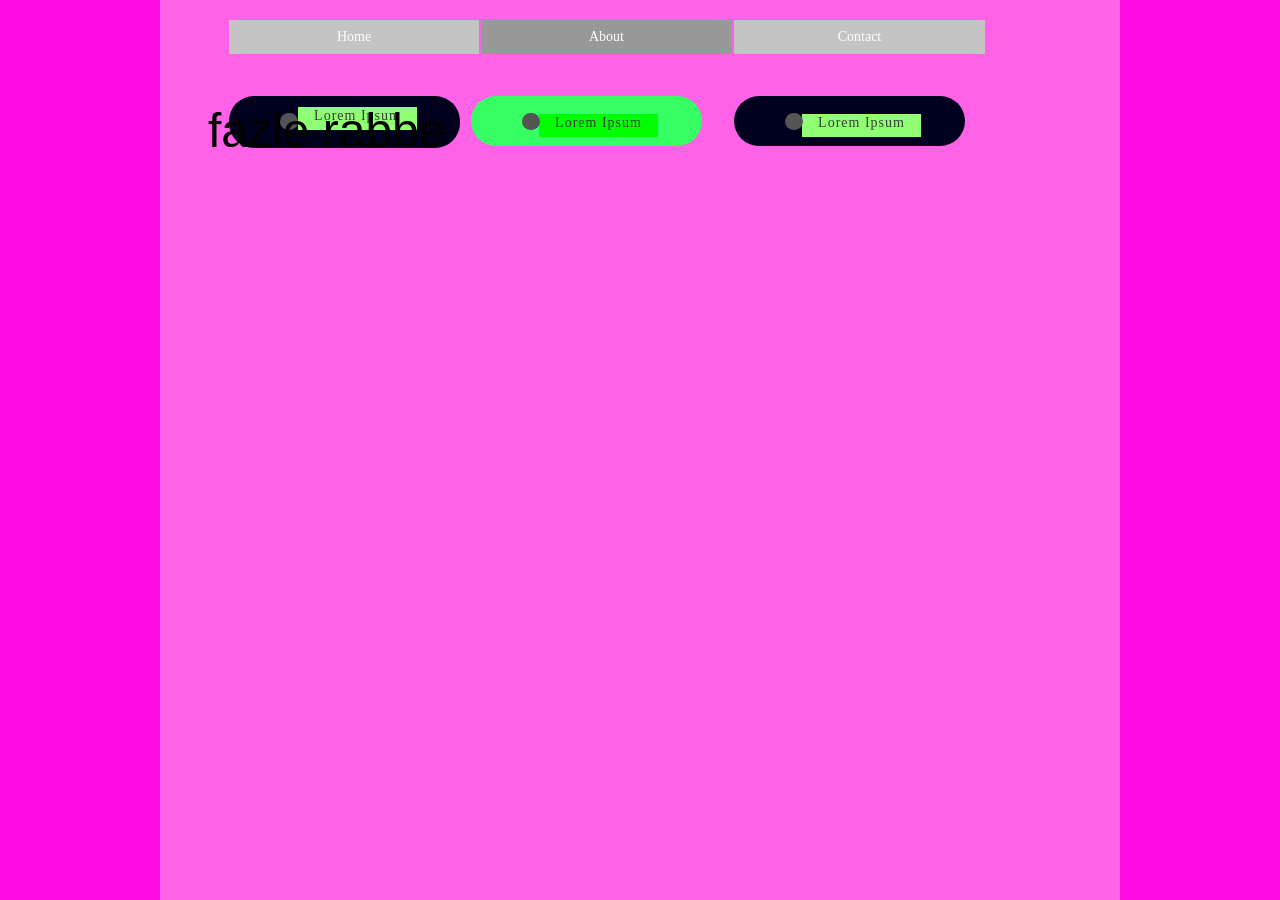
<file: about.html>
<!DOCTYPE html>
<html class="nojs html css_verticalspacer" lang="en-US">
 <head>

  <meta http-equiv="Content-type" content="text/html;charset=UTF-8"/>
  <meta name="generator" content="2017.0.0.363"/>
  
  <script type="text/javascript">
   // Update the 'nojs'/'js' class on the html node
document.documentElement.className = document.documentElement.className.replace(/\bnojs\b/g, 'js');

// Check that all required assets are uploaded and up-to-date
if(typeof Muse == "undefined") window.Muse = {}; window.Muse.assets = {"required":["museutils.js", "museconfig.js", "jquery.musemenu.js", "jquery.watch.js", "require.js", "about.css"], "outOfDate":[]};
</script>
  
  <title>About</title>
  <!-- CSS -->
  <link rel="stylesheet" type="text/css" href="css/site_global.css?crc=443350757"/>
  <link rel="stylesheet" type="text/css" href="css/master_a-master.css?crc=123661120"/>
  <link rel="stylesheet" type="text/css" href="css/about.css?crc=406108504" id="pagesheet"/>
  <!-- Other scripts -->
  <script type="text/javascript">
   var __adobewebfontsappname__ = "muse";
</script>
  <!-- JS includes -->
  <script type="text/javascript">
   document.write('\x3Cscript src="' + (document.location.protocol == 'https:' ? 'https:' : 'http:') + '//webfonts.creativecloud.com/cookie:n4:default.js" type="text/javascript">\x3C/script>');
</script>
  <!--[if lt IE 9]>
  <script src="scripts/html5shiv.js?crc=4241844378" type="text/javascript"></script>
  <![endif]-->
   </head>
 <body>

  <div class="clearfix" id="page"><!-- column -->
   <nav class="MenuBar clearfix colelem" id="menuu142"><!-- horizontal box -->
    <div class="MenuItemContainer clearfix grpelem" id="u143"><!-- vertical box -->
     <a class="nonblock nontext MenuItem MenuItemWithSubMenu clearfix colelem" id="u146" href="index.html"><!-- horizontal box --><div class="MenuItemLabel NoWrap clearfix grpelem" id="u149-4"><!-- content --><p>Home</p></div></a>
    </div>
    <div class="MenuItemContainer clearfix grpelem" id="u150"><!-- vertical box -->
     <a class="nonblock nontext MenuItem MenuItemWithSubMenu MuseMenuActive clearfix colelem" id="u153" href="about.html"><!-- horizontal box --><div class="MenuItemLabel NoWrap clearfix grpelem" id="u156-4"><!-- content --><p>About</p></div></a>
    </div>
    <div class="MenuItemContainer clearfix grpelem" id="u188"><!-- vertical box -->
     <a class="nonblock nontext MenuItem MenuItemWithSubMenu clearfix colelem" id="u191" href="contact.html"><!-- horizontal box --><div class="MenuItemLabel NoWrap clearfix grpelem" id="u194-4"><!-- content --><p>Contact</p></div></a>
    </div>
   </nav>
   <div class="clearfix colelem" id="pbuttonu484"><!-- group -->
    <div class="Button transition clearfix grpelem" id="buttonu484"><!-- container box -->
     <a class="nonblock nontext grpelem" id="u485" href="index.html"><!-- simple frame --></a>
     <a class="nonblock nontext clearfix grpelem" id="u486-4" href="index.html"><!-- content --><p>Lorem Ipsum</p></a>
    </div>
    <a class="nonblock nontext Button ButtonSelected transition clearfix grpelem" id="buttonu487" href="about.html"><!-- container box --><div class="clearfix grpelem" id="u488-4"><!-- content --><p>Lorem Ipsum</p></div><div class="grpelem" id="u489"><!-- simple frame --></div></a>
    <a class="nonblock nontext Button transition clearfix grpelem" id="buttonu490" href="contact.html"><!-- container box --><div class="clearfix grpelem" id="u492-4"><!-- content --><p>Lorem Ipsum</p></div><div class="grpelem" id="u491"><!-- simple frame --></div></a>
    <div class="clearfix grpelem" id="u449-4"><!-- content -->
     <p>fazle rabbe</p>
    </div>
   </div>
   <div class="colelem" id="u483"><!-- simple frame --></div>
   <div class="verticalspacer" data-offset-top="160" data-content-above-spacer="296" data-content-below-spacer="204"></div>
  </div>
  <!-- Other scripts -->
  <script type="text/javascript">
   window.Muse.assets.check=function(d){if(!window.Muse.assets.checked){window.Muse.assets.checked=!0;var b={},c=function(a,b){if(window.getComputedStyle){var c=window.getComputedStyle(a,null);return c&&c.getPropertyValue(b)||c&&c[b]||""}if(document.documentElement.currentStyle)return(c=a.currentStyle)&&c[b]||a.style&&a.style[b]||"";return""},a=function(a){if(a.match(/^rgb/))return a=a.replace(/\s+/g,"").match(/([\d\,]+)/gi)[0].split(","),(parseInt(a[0])<<16)+(parseInt(a[1])<<8)+parseInt(a[2]);if(a.match(/^\#/))return parseInt(a.substr(1),
16);return 0},g=function(g){for(var f=document.getElementsByTagName("link"),h=0;h<f.length;h++)if("text/css"==f[h].type){var i=(f[h].href||"").match(/\/?css\/([\w\-]+\.css)\?crc=(\d+)/);if(!i||!i[1]||!i[2])break;b[i[1]]=i[2]}f=document.createElement("div");f.className="version";f.style.cssText="display:none; width:1px; height:1px;";document.getElementsByTagName("body")[0].appendChild(f);for(h=0;h<Muse.assets.required.length;){var i=Muse.assets.required[h],l=i.match(/([\w\-\.]+)\.(\w+)$/),k=l&&l[1]?
l[1]:null,l=l&&l[2]?l[2]:null;switch(l.toLowerCase()){case "css":k=k.replace(/\W/gi,"_").replace(/^([^a-z])/gi,"_$1");f.className+=" "+k;k=a(c(f,"color"));l=a(c(f,"backgroundColor"));k!=0||l!=0?(Muse.assets.required.splice(h,1),"undefined"!=typeof b[i]&&(k!=b[i]>>>24||l!=(b[i]&16777215))&&Muse.assets.outOfDate.push(i)):h++;f.className="version";break;case "js":h++;break;default:throw Error("Unsupported file type: "+l);}}d?d().jquery!="1.8.3"&&Muse.assets.outOfDate.push("jquery-1.8.3.min.js"):Muse.assets.required.push("jquery-1.8.3.min.js");
f.parentNode.removeChild(f);if(Muse.assets.outOfDate.length||Muse.assets.required.length)f="Some files on the server may be missing or incorrect. Clear browser cache and try again. If the problem persists please contact website author.",g&&Muse.assets.outOfDate.length&&(f+="\nOut of date: "+Muse.assets.outOfDate.join(",")),g&&Muse.assets.required.length&&(f+="\nMissing: "+Muse.assets.required.join(",")),alert(f)};location&&location.search&&location.search.match&&location.search.match(/muse_debug/gi)?setTimeout(function(){g(!0)},5E3):g()}};
var muse_init=function(){require.config({baseUrl:""});require(["jquery","museutils","whatinput","jquery.musemenu","jquery.watch"],function(d){var $ = d;$(document).ready(function(){try{
window.Muse.assets.check($);/* body */
Muse.Utils.transformMarkupToFixBrowserProblemsPreInit();/* body */
Muse.Utils.prepHyperlinks(true);/* body */
Muse.Utils.fullPage('#page');/* 100% height page */
Muse.Utils.initWidget('.MenuBar', ['#bp_infinity'], function(elem) { return $(elem).museMenu(); });/* unifiedNavBar */
Muse.Utils.showWidgetsWhenReady();/* body */
Muse.Utils.transformMarkupToFixBrowserProblems();/* body */
}catch(b){if(b&&"function"==typeof b.notify?b.notify():Muse.Assert.fail("Error calling selector function: "+b),false)throw b;}})})};

</script>
  <!-- RequireJS script -->
  <script src="scripts/require.js?crc=244322403" type="text/javascript" async data-main="scripts/museconfig.js?crc=36584860" onload="if (requirejs) requirejs.onError = function(requireType, requireModule) { if (requireType && requireType.toString && requireType.toString().indexOf && 0 <= requireType.toString().indexOf('#scripterror')) window.Muse.assets.check(); }" onerror="window.Muse.assets.check();"></script>
   </body>
</html>
</file>
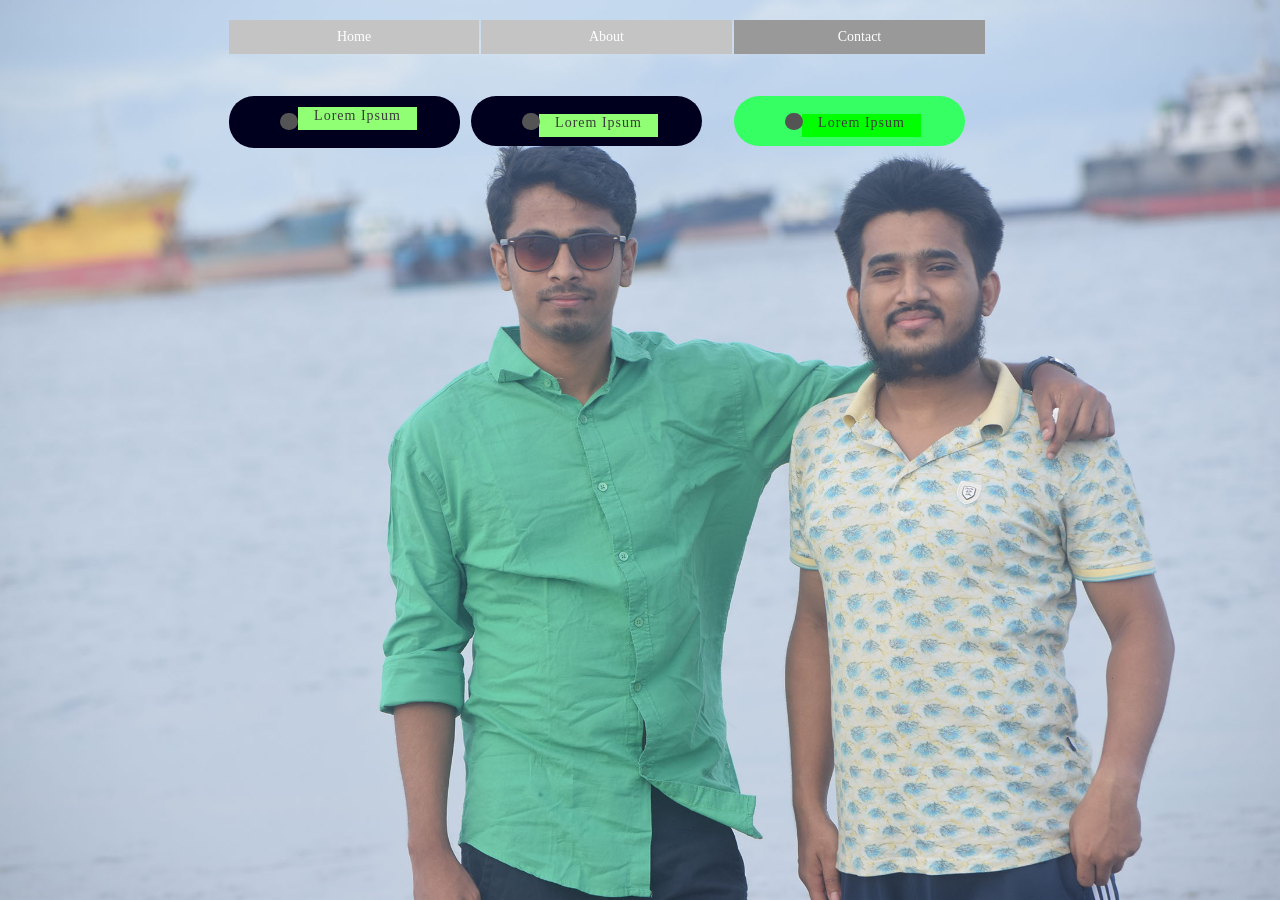
<file: contact.html>
<!DOCTYPE html>
<html class="nojs html css_verticalspacer" lang="en-US">
 <head>

  <meta http-equiv="Content-type" content="text/html;charset=UTF-8"/>
  <meta name="generator" content="2017.0.0.363"/>
  
  <script type="text/javascript">
   // Update the 'nojs'/'js' class on the html node
document.documentElement.className = document.documentElement.className.replace(/\bnojs\b/g, 'js');

// Check that all required assets are uploaded and up-to-date
if(typeof Muse == "undefined") window.Muse = {}; window.Muse.assets = {"required":["museutils.js", "museconfig.js", "jquery.musemenu.js", "jquery.musepolyfill.bgsize.js", "jquery.watch.js", "require.js", "contact.css"], "outOfDate":[]};
</script>
  
  <title>Contact</title>
  <!-- CSS -->
  <link rel="stylesheet" type="text/css" href="css/site_global.css?crc=443350757"/>
  <link rel="stylesheet" type="text/css" href="css/master_a-master.css?crc=123661120"/>
  <link rel="stylesheet" type="text/css" href="css/contact.css?crc=4162747622" id="pagesheet"/>
  <!-- JS includes -->
  <!--[if lt IE 9]>
  <script src="scripts/html5shiv.js?crc=4241844378" type="text/javascript"></script>
  <![endif]-->
   </head>
 <body class="museBGSize">

  <div class="clearfix" id="page"><!-- column -->
   <nav class="MenuBar clearfix colelem" id="menuu142"><!-- horizontal box -->
    <div class="MenuItemContainer clearfix grpelem" id="u143"><!-- vertical box -->
     <a class="nonblock nontext MenuItem MenuItemWithSubMenu clearfix colelem" id="u146" href="index.html"><!-- horizontal box --><div class="MenuItemLabel NoWrap clearfix grpelem" id="u149-4"><!-- content --><p>Home</p></div></a>
    </div>
    <div class="MenuItemContainer clearfix grpelem" id="u150"><!-- vertical box -->
     <a class="nonblock nontext MenuItem MenuItemWithSubMenu clearfix colelem" id="u153" href="about.html"><!-- horizontal box --><div class="MenuItemLabel NoWrap clearfix grpelem" id="u156-4"><!-- content --><p>About</p></div></a>
    </div>
    <div class="MenuItemContainer clearfix grpelem" id="u188"><!-- vertical box -->
     <a class="nonblock nontext MenuItem MenuItemWithSubMenu MuseMenuActive clearfix colelem" id="u191" href="contact.html"><!-- horizontal box --><div class="MenuItemLabel NoWrap clearfix grpelem" id="u194-4"><!-- content --><p>Contact</p></div></a>
    </div>
   </nav>
   <div class="clearfix colelem" id="pbuttonu484"><!-- group -->
    <div class="Button transition clearfix grpelem" id="buttonu484"><!-- container box -->
     <a class="nonblock nontext grpelem" id="u485" href="index.html"><!-- simple frame --></a>
     <a class="nonblock nontext clearfix grpelem" id="u486-4" href="index.html"><!-- content --><p>Lorem Ipsum</p></a>
    </div>
    <a class="nonblock nontext Button transition clearfix grpelem" id="buttonu487" href="about.html"><!-- container box --><div class="clearfix grpelem" id="u488-4"><!-- content --><p>Lorem Ipsum</p></div><div class="grpelem" id="u489"><!-- simple frame --></div></a>
    <a class="nonblock nontext Button ButtonSelected transition clearfix grpelem" id="buttonu490" href="contact.html"><!-- container box --><div class="clearfix grpelem" id="u492-4"><!-- content --><p>Lorem Ipsum</p></div><div class="grpelem" id="u491"><!-- simple frame --></div></a>
   </div>
   <div class="colelem" id="u483"><!-- simple frame --></div>
   <div class="verticalspacer" data-offset-top="0" data-content-above-spacer="296" data-content-below-spacer="204"></div>
  </div>
  <!-- Other scripts -->
  <script type="text/javascript">
   window.Muse.assets.check=function(d){if(!window.Muse.assets.checked){window.Muse.assets.checked=!0;var b={},c=function(a,b){if(window.getComputedStyle){var c=window.getComputedStyle(a,null);return c&&c.getPropertyValue(b)||c&&c[b]||""}if(document.documentElement.currentStyle)return(c=a.currentStyle)&&c[b]||a.style&&a.style[b]||"";return""},a=function(a){if(a.match(/^rgb/))return a=a.replace(/\s+/g,"").match(/([\d\,]+)/gi)[0].split(","),(parseInt(a[0])<<16)+(parseInt(a[1])<<8)+parseInt(a[2]);if(a.match(/^\#/))return parseInt(a.substr(1),
16);return 0},g=function(g){for(var f=document.getElementsByTagName("link"),h=0;h<f.length;h++)if("text/css"==f[h].type){var i=(f[h].href||"").match(/\/?css\/([\w\-]+\.css)\?crc=(\d+)/);if(!i||!i[1]||!i[2])break;b[i[1]]=i[2]}f=document.createElement("div");f.className="version";f.style.cssText="display:none; width:1px; height:1px;";document.getElementsByTagName("body")[0].appendChild(f);for(h=0;h<Muse.assets.required.length;){var i=Muse.assets.required[h],l=i.match(/([\w\-\.]+)\.(\w+)$/),k=l&&l[1]?
l[1]:null,l=l&&l[2]?l[2]:null;switch(l.toLowerCase()){case "css":k=k.replace(/\W/gi,"_").replace(/^([^a-z])/gi,"_$1");f.className+=" "+k;k=a(c(f,"color"));l=a(c(f,"backgroundColor"));k!=0||l!=0?(Muse.assets.required.splice(h,1),"undefined"!=typeof b[i]&&(k!=b[i]>>>24||l!=(b[i]&16777215))&&Muse.assets.outOfDate.push(i)):h++;f.className="version";break;case "js":h++;break;default:throw Error("Unsupported file type: "+l);}}d?d().jquery!="1.8.3"&&Muse.assets.outOfDate.push("jquery-1.8.3.min.js"):Muse.assets.required.push("jquery-1.8.3.min.js");
f.parentNode.removeChild(f);if(Muse.assets.outOfDate.length||Muse.assets.required.length)f="Some files on the server may be missing or incorrect. Clear browser cache and try again. If the problem persists please contact website author.",g&&Muse.assets.outOfDate.length&&(f+="\nOut of date: "+Muse.assets.outOfDate.join(",")),g&&Muse.assets.required.length&&(f+="\nMissing: "+Muse.assets.required.join(",")),alert(f)};location&&location.search&&location.search.match&&location.search.match(/muse_debug/gi)?setTimeout(function(){g(!0)},5E3):g()}};
var muse_init=function(){require.config({baseUrl:""});require(["jquery","museutils","whatinput","jquery.musemenu","jquery.musepolyfill.bgsize","jquery.watch"],function(d){var $ = d;$(document).ready(function(){try{
window.Muse.assets.check($);/* body */
Muse.Utils.transformMarkupToFixBrowserProblemsPreInit();/* body */
Muse.Utils.prepHyperlinks(true);/* body */
Muse.Utils.fullPage('#page');/* 100% height page */
Muse.Utils.initWidget('.MenuBar', ['#bp_infinity'], function(elem) { return $(elem).museMenu(); });/* unifiedNavBar */
Muse.Utils.showWidgetsWhenReady();/* body */
Muse.Utils.transformMarkupToFixBrowserProblems();/* body */
}catch(b){if(b&&"function"==typeof b.notify?b.notify():Muse.Assert.fail("Error calling selector function: "+b),false)throw b;}})})};

</script>
  <!-- RequireJS script -->
  <script src="scripts/require.js?crc=244322403" type="text/javascript" async data-main="scripts/museconfig.js?crc=36584860" onload="if (requirejs) requirejs.onError = function(requireType, requireModule) { if (requireType && requireType.toString && requireType.toString().indexOf && 0 <= requireType.toString().indexOf('#scripterror')) window.Muse.assets.check(); }" onerror="window.Muse.assets.check();"></script>
   </body>
</html>
</file>
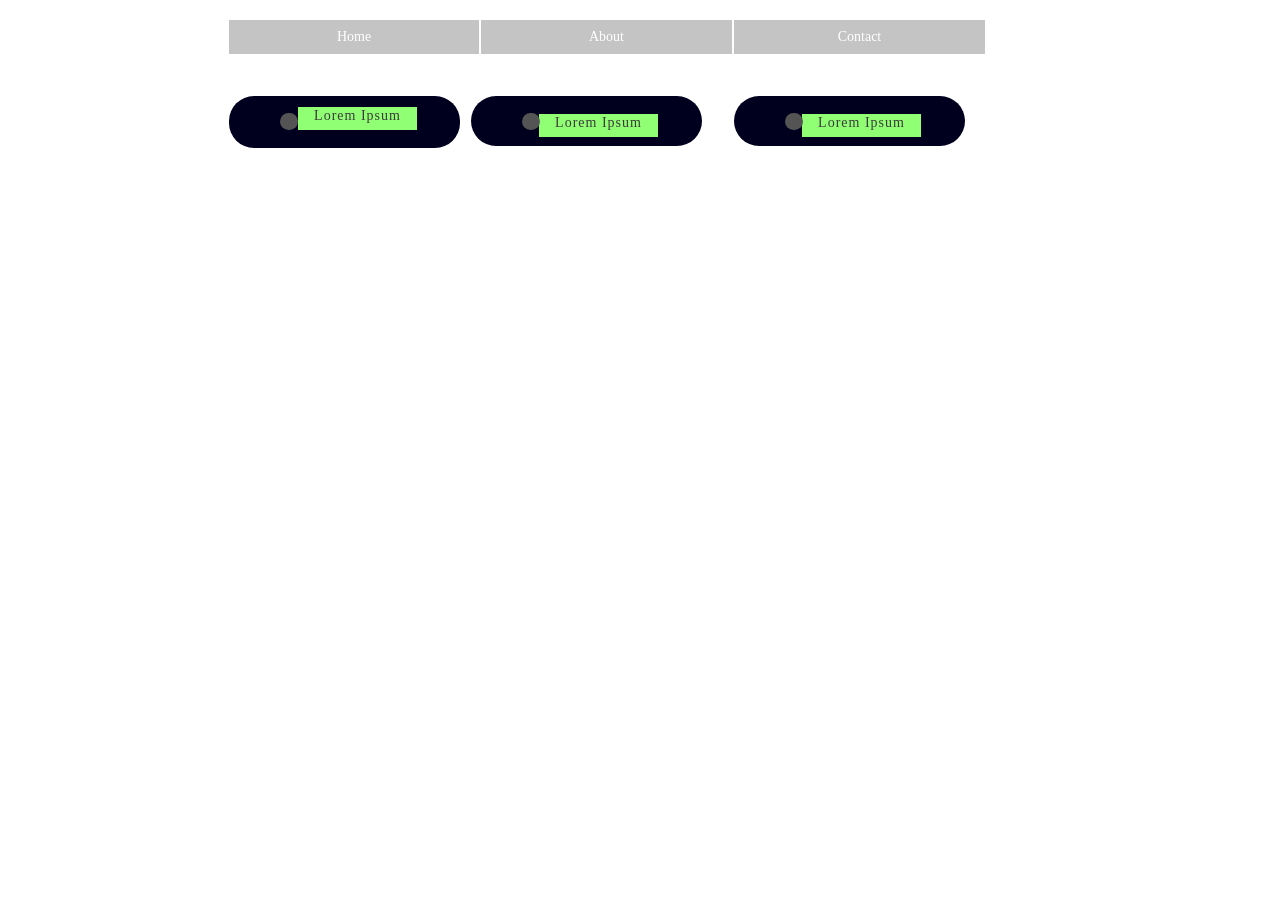
<file: personal.html>
<!DOCTYPE html>
<html class="nojs html css_verticalspacer" lang="en-US">
 <head>

  <meta http-equiv="Content-type" content="text/html;charset=UTF-8"/>
  <meta name="generator" content="2017.0.0.363"/>
  
  <script type="text/javascript">
   // Update the 'nojs'/'js' class on the html node
document.documentElement.className = document.documentElement.className.replace(/\bnojs\b/g, 'js');

// Check that all required assets are uploaded and up-to-date
if(typeof Muse == "undefined") window.Muse = {}; window.Muse.assets = {"required":["museutils.js", "museconfig.js", "jquery.musemenu.js", "jquery.watch.js", "require.js", "personal.css"], "outOfDate":[]};
</script>
  
  <title>Personal</title>
  <!-- CSS -->
  <link rel="stylesheet" type="text/css" href="css/site_global.css?crc=443350757"/>
  <link rel="stylesheet" type="text/css" href="css/master_a-master.css?crc=123661120"/>
  <link rel="stylesheet" type="text/css" href="css/personal.css?crc=4165223417" id="pagesheet"/>
  <!-- JS includes -->
  <!--[if lt IE 9]>
  <script src="scripts/html5shiv.js?crc=4241844378" type="text/javascript"></script>
  <![endif]-->
   </head>
 <body>

  <div class="clearfix" id="page"><!-- column -->
   <nav class="MenuBar clearfix colelem" id="menuu142"><!-- horizontal box -->
    <div class="MenuItemContainer clearfix grpelem" id="u143"><!-- vertical box -->
     <a class="nonblock nontext MenuItem MenuItemWithSubMenu clearfix colelem" id="u146" href="index.html"><!-- horizontal box --><div class="MenuItemLabel NoWrap clearfix grpelem" id="u149-4"><!-- content --><p>Home</p></div></a>
    </div>
    <div class="MenuItemContainer clearfix grpelem" id="u150"><!-- vertical box -->
     <a class="nonblock nontext MenuItem MenuItemWithSubMenu clearfix colelem" id="u153" href="about.html"><!-- horizontal box --><div class="MenuItemLabel NoWrap clearfix grpelem" id="u156-4"><!-- content --><p>About</p></div></a>
    </div>
    <div class="MenuItemContainer clearfix grpelem" id="u188"><!-- vertical box -->
     <a class="nonblock nontext MenuItem MenuItemWithSubMenu clearfix colelem" id="u191" href="contact.html"><!-- horizontal box --><div class="MenuItemLabel NoWrap clearfix grpelem" id="u194-4"><!-- content --><p>Contact</p></div></a>
    </div>
   </nav>
   <div class="clearfix colelem" id="pbuttonu484"><!-- group -->
    <div class="Button transition clearfix grpelem" id="buttonu484"><!-- container box -->
     <a class="nonblock nontext grpelem" id="u485" href="index.html"><!-- simple frame --></a>
     <a class="nonblock nontext clearfix grpelem" id="u486-4" href="index.html"><!-- content --><p>Lorem Ipsum</p></a>
    </div>
    <a class="nonblock nontext Button transition clearfix grpelem" id="buttonu487" href="about.html"><!-- container box --><div class="clearfix grpelem" id="u488-4"><!-- content --><p>Lorem Ipsum</p></div><div class="grpelem" id="u489"><!-- simple frame --></div></a>
    <a class="nonblock nontext Button transition clearfix grpelem" id="buttonu490" href="contact.html"><!-- container box --><div class="clearfix grpelem" id="u492-4"><!-- content --><p>Lorem Ipsum</p></div><div class="grpelem" id="u491"><!-- simple frame --></div></a>
   </div>
   <div class="colelem" id="u483"><!-- simple frame --></div>
   <div class="verticalspacer" data-offset-top="0" data-content-above-spacer="296" data-content-below-spacer="204"></div>
  </div>
  <!-- Other scripts -->
  <script type="text/javascript">
   window.Muse.assets.check=function(d){if(!window.Muse.assets.checked){window.Muse.assets.checked=!0;var b={},c=function(a,b){if(window.getComputedStyle){var c=window.getComputedStyle(a,null);return c&&c.getPropertyValue(b)||c&&c[b]||""}if(document.documentElement.currentStyle)return(c=a.currentStyle)&&c[b]||a.style&&a.style[b]||"";return""},a=function(a){if(a.match(/^rgb/))return a=a.replace(/\s+/g,"").match(/([\d\,]+)/gi)[0].split(","),(parseInt(a[0])<<16)+(parseInt(a[1])<<8)+parseInt(a[2]);if(a.match(/^\#/))return parseInt(a.substr(1),
16);return 0},g=function(g){for(var f=document.getElementsByTagName("link"),h=0;h<f.length;h++)if("text/css"==f[h].type){var i=(f[h].href||"").match(/\/?css\/([\w\-]+\.css)\?crc=(\d+)/);if(!i||!i[1]||!i[2])break;b[i[1]]=i[2]}f=document.createElement("div");f.className="version";f.style.cssText="display:none; width:1px; height:1px;";document.getElementsByTagName("body")[0].appendChild(f);for(h=0;h<Muse.assets.required.length;){var i=Muse.assets.required[h],l=i.match(/([\w\-\.]+)\.(\w+)$/),k=l&&l[1]?
l[1]:null,l=l&&l[2]?l[2]:null;switch(l.toLowerCase()){case "css":k=k.replace(/\W/gi,"_").replace(/^([^a-z])/gi,"_$1");f.className+=" "+k;k=a(c(f,"color"));l=a(c(f,"backgroundColor"));k!=0||l!=0?(Muse.assets.required.splice(h,1),"undefined"!=typeof b[i]&&(k!=b[i]>>>24||l!=(b[i]&16777215))&&Muse.assets.outOfDate.push(i)):h++;f.className="version";break;case "js":h++;break;default:throw Error("Unsupported file type: "+l);}}d?d().jquery!="1.8.3"&&Muse.assets.outOfDate.push("jquery-1.8.3.min.js"):Muse.assets.required.push("jquery-1.8.3.min.js");
f.parentNode.removeChild(f);if(Muse.assets.outOfDate.length||Muse.assets.required.length)f="Some files on the server may be missing or incorrect. Clear browser cache and try again. If the problem persists please contact website author.",g&&Muse.assets.outOfDate.length&&(f+="\nOut of date: "+Muse.assets.outOfDate.join(",")),g&&Muse.assets.required.length&&(f+="\nMissing: "+Muse.assets.required.join(",")),alert(f)};location&&location.search&&location.search.match&&location.search.match(/muse_debug/gi)?setTimeout(function(){g(!0)},5E3):g()}};
var muse_init=function(){require.config({baseUrl:""});require(["jquery","museutils","whatinput","jquery.musemenu","jquery.watch"],function(d){var $ = d;$(document).ready(function(){try{
window.Muse.assets.check($);/* body */
Muse.Utils.transformMarkupToFixBrowserProblemsPreInit();/* body */
Muse.Utils.prepHyperlinks(true);/* body */
Muse.Utils.fullPage('#page');/* 100% height page */
Muse.Utils.initWidget('.MenuBar', ['#bp_infinity'], function(elem) { return $(elem).museMenu(); });/* unifiedNavBar */
Muse.Utils.showWidgetsWhenReady();/* body */
Muse.Utils.transformMarkupToFixBrowserProblems();/* body */
}catch(b){if(b&&"function"==typeof b.notify?b.notify():Muse.Assert.fail("Error calling selector function: "+b),false)throw b;}})})};

</script>
  <!-- RequireJS script -->
  <script src="scripts/require.js?crc=244322403" type="text/javascript" async data-main="scripts/museconfig.js?crc=36584860" onload="if (requirejs) requirejs.onError = function(requireType, requireModule) { if (requireType && requireType.toString && requireType.toString().indexOf && 0 <= requireType.toString().indexOf('#scripterror')) window.Muse.assets.check(); }" onerror="window.Muse.assets.check();"></script>
   </body>
</html>
</file>
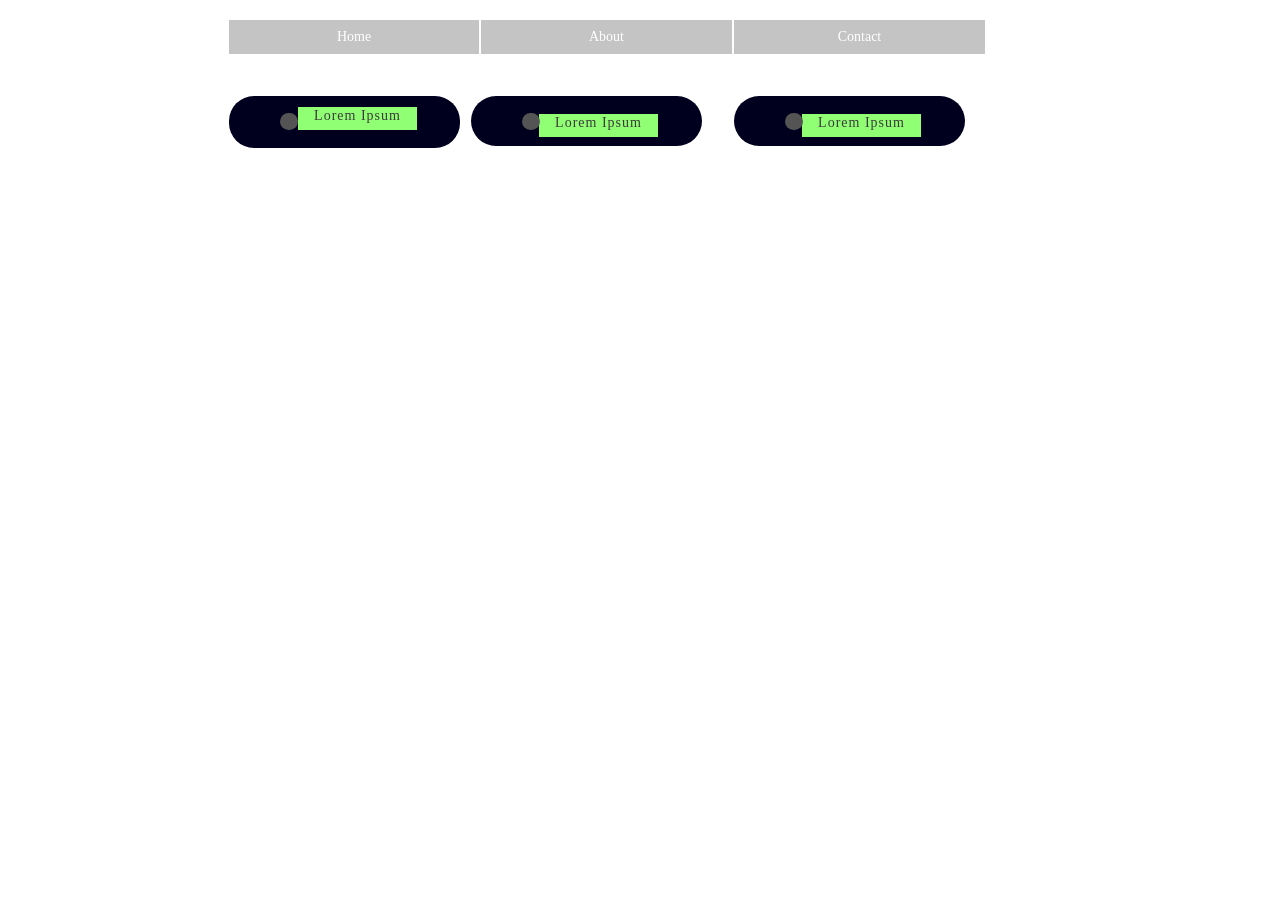
<file: public.html>
<!DOCTYPE html>
<html class="nojs html css_verticalspacer" lang="en-US">
 <head>

  <meta http-equiv="Content-type" content="text/html;charset=UTF-8"/>
  <meta name="generator" content="2017.0.0.363"/>
  
  <script type="text/javascript">
   // Update the 'nojs'/'js' class on the html node
document.documentElement.className = document.documentElement.className.replace(/\bnojs\b/g, 'js');

// Check that all required assets are uploaded and up-to-date
if(typeof Muse == "undefined") window.Muse = {}; window.Muse.assets = {"required":["museutils.js", "museconfig.js", "jquery.musemenu.js", "jquery.watch.js", "require.js", "public.css"], "outOfDate":[]};
</script>
  
  <title>Public</title>
  <!-- CSS -->
  <link rel="stylesheet" type="text/css" href="css/site_global.css?crc=443350757"/>
  <link rel="stylesheet" type="text/css" href="css/master_a-master.css?crc=123661120"/>
  <link rel="stylesheet" type="text/css" href="css/public.css?crc=4165223417" id="pagesheet"/>
  <!-- JS includes -->
  <!--[if lt IE 9]>
  <script src="scripts/html5shiv.js?crc=4241844378" type="text/javascript"></script>
  <![endif]-->
   </head>
 <body>

  <div class="clearfix" id="page"><!-- column -->
   <nav class="MenuBar clearfix colelem" id="menuu142"><!-- horizontal box -->
    <div class="MenuItemContainer clearfix grpelem" id="u143"><!-- vertical box -->
     <a class="nonblock nontext MenuItem MenuItemWithSubMenu clearfix colelem" id="u146" href="index.html"><!-- horizontal box --><div class="MenuItemLabel NoWrap clearfix grpelem" id="u149-4"><!-- content --><p>Home</p></div></a>
    </div>
    <div class="MenuItemContainer clearfix grpelem" id="u150"><!-- vertical box -->
     <a class="nonblock nontext MenuItem MenuItemWithSubMenu clearfix colelem" id="u153" href="about.html"><!-- horizontal box --><div class="MenuItemLabel NoWrap clearfix grpelem" id="u156-4"><!-- content --><p>About</p></div></a>
    </div>
    <div class="MenuItemContainer clearfix grpelem" id="u188"><!-- vertical box -->
     <a class="nonblock nontext MenuItem MenuItemWithSubMenu clearfix colelem" id="u191" href="contact.html"><!-- horizontal box --><div class="MenuItemLabel NoWrap clearfix grpelem" id="u194-4"><!-- content --><p>Contact</p></div></a>
    </div>
   </nav>
   <div class="clearfix colelem" id="pbuttonu484"><!-- group -->
    <div class="Button transition clearfix grpelem" id="buttonu484"><!-- container box -->
     <a class="nonblock nontext grpelem" id="u485" href="index.html"><!-- simple frame --></a>
     <a class="nonblock nontext clearfix grpelem" id="u486-4" href="index.html"><!-- content --><p>Lorem Ipsum</p></a>
    </div>
    <a class="nonblock nontext Button transition clearfix grpelem" id="buttonu487" href="about.html"><!-- container box --><div class="clearfix grpelem" id="u488-4"><!-- content --><p>Lorem Ipsum</p></div><div class="grpelem" id="u489"><!-- simple frame --></div></a>
    <a class="nonblock nontext Button transition clearfix grpelem" id="buttonu490" href="contact.html"><!-- container box --><div class="clearfix grpelem" id="u492-4"><!-- content --><p>Lorem Ipsum</p></div><div class="grpelem" id="u491"><!-- simple frame --></div></a>
   </div>
   <div class="colelem" id="u483"><!-- simple frame --></div>
   <div class="verticalspacer" data-offset-top="0" data-content-above-spacer="296" data-content-below-spacer="204"></div>
  </div>
  <!-- Other scripts -->
  <script type="text/javascript">
   window.Muse.assets.check=function(d){if(!window.Muse.assets.checked){window.Muse.assets.checked=!0;var b={},c=function(a,b){if(window.getComputedStyle){var c=window.getComputedStyle(a,null);return c&&c.getPropertyValue(b)||c&&c[b]||""}if(document.documentElement.currentStyle)return(c=a.currentStyle)&&c[b]||a.style&&a.style[b]||"";return""},a=function(a){if(a.match(/^rgb/))return a=a.replace(/\s+/g,"").match(/([\d\,]+)/gi)[0].split(","),(parseInt(a[0])<<16)+(parseInt(a[1])<<8)+parseInt(a[2]);if(a.match(/^\#/))return parseInt(a.substr(1),
16);return 0},g=function(g){for(var f=document.getElementsByTagName("link"),h=0;h<f.length;h++)if("text/css"==f[h].type){var i=(f[h].href||"").match(/\/?css\/([\w\-]+\.css)\?crc=(\d+)/);if(!i||!i[1]||!i[2])break;b[i[1]]=i[2]}f=document.createElement("div");f.className="version";f.style.cssText="display:none; width:1px; height:1px;";document.getElementsByTagName("body")[0].appendChild(f);for(h=0;h<Muse.assets.required.length;){var i=Muse.assets.required[h],l=i.match(/([\w\-\.]+)\.(\w+)$/),k=l&&l[1]?
l[1]:null,l=l&&l[2]?l[2]:null;switch(l.toLowerCase()){case "css":k=k.replace(/\W/gi,"_").replace(/^([^a-z])/gi,"_$1");f.className+=" "+k;k=a(c(f,"color"));l=a(c(f,"backgroundColor"));k!=0||l!=0?(Muse.assets.required.splice(h,1),"undefined"!=typeof b[i]&&(k!=b[i]>>>24||l!=(b[i]&16777215))&&Muse.assets.outOfDate.push(i)):h++;f.className="version";break;case "js":h++;break;default:throw Error("Unsupported file type: "+l);}}d?d().jquery!="1.8.3"&&Muse.assets.outOfDate.push("jquery-1.8.3.min.js"):Muse.assets.required.push("jquery-1.8.3.min.js");
f.parentNode.removeChild(f);if(Muse.assets.outOfDate.length||Muse.assets.required.length)f="Some files on the server may be missing or incorrect. Clear browser cache and try again. If the problem persists please contact website author.",g&&Muse.assets.outOfDate.length&&(f+="\nOut of date: "+Muse.assets.outOfDate.join(",")),g&&Muse.assets.required.length&&(f+="\nMissing: "+Muse.assets.required.join(",")),alert(f)};location&&location.search&&location.search.match&&location.search.match(/muse_debug/gi)?setTimeout(function(){g(!0)},5E3):g()}};
var muse_init=function(){require.config({baseUrl:""});require(["jquery","museutils","whatinput","jquery.musemenu","jquery.watch"],function(d){var $ = d;$(document).ready(function(){try{
window.Muse.assets.check($);/* body */
Muse.Utils.transformMarkupToFixBrowserProblemsPreInit();/* body */
Muse.Utils.prepHyperlinks(true);/* body */
Muse.Utils.fullPage('#page');/* 100% height page */
Muse.Utils.initWidget('.MenuBar', ['#bp_infinity'], function(elem) { return $(elem).museMenu(); });/* unifiedNavBar */
Muse.Utils.showWidgetsWhenReady();/* body */
Muse.Utils.transformMarkupToFixBrowserProblems();/* body */
}catch(b){if(b&&"function"==typeof b.notify?b.notify():Muse.Assert.fail("Error calling selector function: "+b),false)throw b;}})})};

</script>
  <!-- RequireJS script -->
  <script src="scripts/require.js?crc=244322403" type="text/javascript" async data-main="scripts/museconfig.js?crc=36584860" onload="if (requirejs) requirejs.onError = function(requireType, requireModule) { if (requireType && requireType.toString && requireType.toString().indexOf && 0 <= requireType.toString().indexOf('#scripterror')) window.Muse.assets.check(); }" onerror="window.Muse.assets.check();"></script>
   </body>
</html>
</file>
<file: css/site_global.css>
html{min-height:100%;min-width:100%;-ms-text-size-adjust:none;}body,div,dl,dt,dd,ul,ol,li,nav,h1,h2,h3,h4,h5,h6,pre,code,form,fieldset,legend,input,button,textarea,p,blockquote,th,td,a{margin:0px;padding:0px;border-width:0px;border-style:solid;border-color:transparent;-webkit-transform-origin:left top;-ms-transform-origin:left top;-o-transform-origin:left top;transform-origin:left top;background-repeat:no-repeat;}button.submit-btn{-moz-box-sizing:content-box;-webkit-box-sizing:content-box;box-sizing:content-box;}.transition{-webkit-transition-property:background-image,background-position,background-color,border-color,border-radius,color,font-size,font-style,font-weight,letter-spacing,line-height,text-align,box-shadow,text-shadow,opacity;transition-property:background-image,background-position,background-color,border-color,border-radius,color,font-size,font-style,font-weight,letter-spacing,line-height,text-align,box-shadow,text-shadow,opacity;}.transition *{-webkit-transition:inherit;transition:inherit;}table{border-collapse:collapse;border-spacing:0px;}fieldset,img{border:0px;border-style:solid;-webkit-transform-origin:left top;-ms-transform-origin:left top;-o-transform-origin:left top;transform-origin:left top;}address,caption,cite,code,dfn,em,strong,th,var,optgroup{font-style:inherit;font-weight:inherit;}del,ins{text-decoration:none;}li{list-style:none;}caption,th{text-align:left;}h1,h2,h3,h4,h5,h6{font-size:100%;font-weight:inherit;}input,button,textarea,select,optgroup,option{font-family:inherit;font-size:inherit;font-style:inherit;font-weight:inherit;}.form-grp input,.form-grp textarea{-webkit-appearance:none;-webkit-border-radius:0;}body{font-family:Arial, Helvetica Neue, Helvetica, sans-serif;text-align:left;font-size:14px;line-height:17px;word-wrap:break-word;text-rendering:optimizeLegibility;-moz-font-feature-settings:'liga';-ms-font-feature-settings:'liga';-webkit-font-feature-settings:'liga';font-feature-settings:'liga';}a:link{color:#0000FF;text-decoration:underline;}a:visited{color:#800080;text-decoration:underline;}a:hover{color:#0000FF;text-decoration:underline;}a:active{color:#EE0000;text-decoration:underline;}a.nontext{color:black;text-decoration:none;font-style:normal;font-weight:normal;}.normal_text{color:#000000;direction:ltr;font-family:Arial, Helvetica Neue, Helvetica, sans-serif;font-size:14px;font-style:normal;font-weight:normal;letter-spacing:0px;line-height:17px;text-align:left;text-decoration:none;text-indent:0px;text-transform:none;vertical-align:0px;padding:0px;}.list0 li:before{position:absolute;right:100%;letter-spacing:0px;text-decoration:none;font-weight:normal;font-style:normal;}.rtl-list li:before{right:auto;left:100%;}.nls-None > li:before,.nls-None .list3 > li:before,.nls-None .list6 > li:before{margin-right:6px;content:'•';}.nls-None .list1 > li:before,.nls-None .list4 > li:before,.nls-None .list7 > li:before{margin-right:6px;content:'○';}.nls-None,.nls-None .list1,.nls-None .list2,.nls-None .list3,.nls-None .list4,.nls-None .list5,.nls-None .list6,.nls-None .list7,.nls-None .list8{padding-left:34px;}.nls-None.rtl-list,.nls-None .list1.rtl-list,.nls-None .list2.rtl-list,.nls-None .list3.rtl-list,.nls-None .list4.rtl-list,.nls-None .list5.rtl-list,.nls-None .list6.rtl-list,.nls-None .list7.rtl-list,.nls-None .list8.rtl-list{padding-left:0px;padding-right:34px;}.nls-None .list2 > li:before,.nls-None .list5 > li:before,.nls-None .list8 > li:before{margin-right:6px;content:'-';}.nls-None.rtl-list > li:before,.nls-None .list1.rtl-list > li:before,.nls-None .list2.rtl-list > li:before,.nls-None .list3.rtl-list > li:before,.nls-None .list4.rtl-list > li:before,.nls-None .list5.rtl-list > li:before,.nls-None .list6.rtl-list > li:before,.nls-None .list7.rtl-list > li:before,.nls-None .list8.rtl-list > li:before{margin-right:0px;margin-left:6px;}.TabbedPanelsTab{white-space:nowrap;}.MenuBar .MenuBarView,.MenuBar .SubMenuView{display:block;list-style:none;}.MenuBar .SubMenu{display:none;position:absolute;}.NoWrap{white-space:nowrap;word-wrap:normal;}.rootelem{margin-left:auto;margin-right:auto;}.colelem{display:inline;float:left;clear:both;}.clearfix:after{content:"\0020";visibility:hidden;display:block;height:0px;clear:both;}*:first-child+html .clearfix{zoom:1;}.clip_frame{overflow:hidden;}.popup_anchor{position:relative;width:0px;height:0px;}.popup_element{z-index:100000;}.svg{display:block;vertical-align:top;}span.wrap{content:'';clear:left;display:block;}span.actAsInlineDiv{display:inline-block;}.position_content,.excludeFromNormalFlow{float:left;}.preload_images{position:absolute;overflow:hidden;left:-9999px;top:-9999px;height:1px;width:1px;}.preload{height:1px;width:1px;}.animateStates{-webkit-transition:0.3s ease-in-out;-moz-transition:0.3s ease-in-out;-o-transition:0.3s ease-in-out;transition:0.3s ease-in-out;}[data-whatinput="mouse"] *:focus,[data-whatinput="touch"] *:focus,input:focus,textarea:focus{outline:none;}textarea{resize:none;overflow:auto;}.fld-prompt{pointer-events:none;}.wrapped-input{position:absolute;top:0px;left:0px;background:transparent;border:none;}.submit-btn{z-index:50000;cursor:pointer;}.anchor_item{width:22px;height:18px;}.MenuBar .SubMenuVisible,.MenuBarVertical .SubMenuVisible,.MenuBar .SubMenu .SubMenuVisible,.popup_element.Active,span.actAsPara,.actAsDiv,a.nonblock.nontext,img.block{display:block;}.widget_invisible,.js .invi,.js .mse_pre_init{visibility:hidden;}.ose_ei{visibility:hidden;z-index:0;}.no_vert_scroll{overflow-y:hidden;}.always_vert_scroll{overflow-y:scroll;}.always_horz_scroll{overflow-x:scroll;}.fullscreen{overflow:hidden;left:0px;top:0px;position:fixed;height:100%;width:100%;-moz-box-sizing:border-box;-webkit-box-sizing:border-box;-ms-box-sizing:border-box;box-sizing:border-box;}.fullwidth{position:absolute;}.borderbox{-moz-box-sizing:border-box;-webkit-box-sizing:border-box;-ms-box-sizing:border-box;box-sizing:border-box;}.scroll_wrapper{position:absolute;overflow:auto;left:0px;right:0px;top:0px;bottom:0px;padding-top:0px;padding-bottom:0px;margin-top:0px;margin-bottom:0px;}.browser_width > *{position:absolute;left:0px;right:0px;}.grpelem,.accordion_wrapper{display:inline;float:left;}.fld-checkbox input[type=checkbox],.fld-radiobutton input[type=radio]{position:absolute;overflow:hidden;clip:rect(0px, 0px, 0px, 0px);height:1px;width:1px;margin:-1px;padding:0px;border:0px;}.fld-checkbox input[type=checkbox] + label,.fld-radiobutton input[type=radio] + label{display:inline-block;background-repeat:no-repeat;cursor:pointer;float:left;width:100%;height:100%;}.pointer_cursor,.fld-recaptcha-mode,.fld-recaptcha-refresh,.fld-recaptcha-help{cursor:pointer;}p,h1,h2,h3,h4,h5,h6,ol,ul,span.actAsPara{max-height:1000000px;}.superscript{vertical-align:super;font-size:66%;line-height:0px;}.subscript{vertical-align:sub;font-size:66%;line-height:0px;}.horizontalSlideShow{-ms-touch-action:pan-y;touch-action:pan-y;}.verticalSlideShow{-ms-touch-action:pan-x;touch-action:pan-x;}.colelem100,.verticalspacer{clear:both;}.list0 li,.MenuBar .MenuItemContainer,.SlideShowContentPanel .fullscreen img,.css_verticalspacer .verticalspacer{position:relative;}.popup_element.Inactive,.js .disn,.js .an_invi,.hidden,.breakpoint{display:none;}#muse_css_mq{position:absolute;display:none;background-color:#FFFFFE;}.fluid_height_spacer{width:0.01px;}.muse_check_css{display:none;position:fixed;}@media screen and (-webkit-min-device-pixel-ratio:0){body{text-rendering:auto;}}
</file>
<file: css/master_a-master.css>
#menuu142{border-width:0px;border-color:transparent;background-color:transparent;}#u146{background-color:#C4C4C4;}#u146:hover{background-color:#999999;}#u146:active{background-color:#6B6B6B;}#u149-4{border-width:0px;border-color:transparent;background-color:transparent;text-align:center;color:#FFFFFF;font-family:Georgia, Palatino, Palatino Linotype, Times, Times New Roman, serif;}#u153{background-color:#C4C4C4;}#u146.MuseMenuActive,#u153:hover{background-color:#999999;}#u153:active{background-color:#6B6B6B;}#u156-4{border-width:0px;border-color:transparent;background-color:transparent;text-align:center;color:#FFFFFF;font-family:Georgia, Palatino, Palatino Linotype, Times, Times New Roman, serif;}#u143,#u150,#u188{background-color:transparent;}#u191{background-color:#C4C4C4;}#u153.MuseMenuActive,#u191:hover{background-color:#999999;}#u191:active{background-color:#6B6B6B;}#u191.MuseMenuActive{background-color:#999999;}#u194-4{border-width:0px;border-color:transparent;background-color:transparent;text-align:center;color:#FFFFFF;font-family:Georgia, Palatino, Palatino Linotype, Times, Times New Roman, serif;}.MenuItem{cursor:pointer;}#buttonu484{-webkit-transition-duration:0.5s;-webkit-transition-delay:0s;-webkit-transition-timing-function:ease-in-out;transition-duration:0.5s;transition-delay:0s;transition-timing-function:ease-in-out;background-image:url("../images/blank.gif?crc=4208392903");border-color:#787878;background-color:#00001E;border-radius:25px;}#buttonu484:hover{background-color:#545454;}#u485{border-color:#000000;background-color:#545454;border-radius:100px;}#buttonu484:hover #u485{background-color:#FFFFFF;}#u486-4{background-color:#90FF73;color:#3C3C3C;font-size:14px;text-align:center;letter-spacing:1px;font-family:Georgia, Palatino, Palatino Linotype, Times, Times New Roman, serif;}#buttonu484:hover #u486-4{background-color:#90FF73;}#buttonu484:hover #u486-4 p{color:#FFFFFF;visibility:inherit;}#buttonu487{-webkit-transition-duration:0.5s;-webkit-transition-delay:0s;-webkit-transition-timing-function:ease-in-out;transition-duration:0.5s;transition-delay:0s;transition-timing-function:ease-in-out;background-image:url("../images/blank.gif?crc=4208392903");border-color:#787878;background-color:#00001E;border-radius:25px;}#buttonu484.ButtonSelected #u485,#buttonu487:hover{background-color:#545454;}#u488-4{background-color:#90FF73;color:#3C3C3C;font-size:14px;text-align:center;letter-spacing:1px;font-family:Georgia, Palatino, Palatino Linotype, Times, Times New Roman, serif;}#buttonu487:hover #u488-4{background-color:#90FF73;}#buttonu487:hover #u488-4 p{color:#FFFFFF;visibility:inherit;}#u489{border-color:#000000;background-color:#545454;border-radius:100px;}#buttonu487:hover #u489{background-color:#FFFFFF;}#buttonu490{-webkit-transition-duration:0.5s;-webkit-transition-delay:0s;-webkit-transition-timing-function:ease-in-out;transition-duration:0.5s;transition-delay:0s;transition-timing-function:ease-in-out;background-image:url("../images/blank.gif?crc=4208392903");border-color:#787878;background-color:#00001E;border-radius:25px;}#buttonu487.ButtonSelected #u489,#buttonu490:hover{background-color:#545454;}#buttonu484.ButtonSelected,#buttonu487.ButtonSelected,#buttonu490.ButtonSelected{background-color:#36FF64;}#u492-4{background-color:#90FF73;color:#3C3C3C;font-size:14px;text-align:center;letter-spacing:1px;font-family:Georgia, Palatino, Palatino Linotype, Times, Times New Roman, serif;}#buttonu490:hover #u492-4{background-color:#90FF73;}#buttonu484.ButtonSelected #u486-4,#buttonu487.ButtonSelected #u488-4,#buttonu490.ButtonSelected #u492-4{background-color:#00FF00;}#buttonu490:hover #u492-4 p{color:#FFFFFF;visibility:inherit;}#buttonu484.ButtonSelected #u486-4 p,#buttonu487.ButtonSelected #u488-4 p,#buttonu490.ButtonSelected #u492-4 p{color:#3C3C3C;visibility:inherit;}#u491{border-color:#000000;background-color:#545454;border-radius:100px;}#buttonu490:hover #u491{background-color:#FFFFFF;}#buttonu490.ButtonSelected #u491{background-color:#545454;}
</file>
<file: css/about.css>
.version.about{color:#000018;background-color:#34B958;}#muse_css_mq{background-color:#FFFFFF;}#page{z-index:1;width:777px;min-height:275.575px;background-image:none;border-width:0px;border-color:#000000;background-color:#FF61E7;margin-left:auto;margin-right:auto;padding:20px 135px 204.425px 48px;}#menuu142{z-index:2;width:756px;margin-left:21px;position:relative;}#u143{width:250px;min-height:34px;position:relative;margin-right:-10000px;}#u146{width:250px;padding-bottom:17px;position:relative;}#u146:hover{width:250px;min-height:0px;margin:0px;}#u146:active{width:250px;min-height:0px;margin:0px;}#u146.MuseMenuActive{width:250px;min-height:0px;margin:0px;}#u149-4{width:250px;min-height:17px;position:relative;margin-right:-10000px;top:8px;}#u146:hover #u149-4{padding-top:0px;padding-bottom:0px;min-height:17px;width:250px;margin:0px -10000px 0px 0px;}#u146:active #u149-4{padding-top:0px;padding-bottom:0px;min-height:17px;width:250px;margin:0px -10000px 0px 0px;}#u146.MuseMenuActive #u149-4{padding-top:0px;padding-bottom:0px;min-height:17px;width:250px;margin:0px -10000px 0px 0px;}#u150{width:251px;min-height:34px;position:relative;margin-right:-10000px;left:252px;}#u153{width:251px;padding-bottom:17px;position:relative;}#u153:hover{width:251px;min-height:0px;margin:0px;}#u153:active{width:251px;min-height:0px;margin:0px;}#u156-4{width:251px;min-height:17px;position:relative;margin-right:-10000px;top:8px;}#u153:hover #u156-4{padding-top:0px;padding-bottom:0px;min-height:17px;width:251px;margin:0px -10000px 0px 0px;}#u153:active #u156-4{padding-top:0px;padding-bottom:0px;min-height:17px;width:251px;margin:0px -10000px 0px 0px;}#u188{width:251px;min-height:34px;position:relative;margin-right:-10000px;left:505px;}#u191{width:251px;padding-bottom:17px;position:relative;}#u153.MuseMenuActive,#u191:hover{width:251px;min-height:0px;margin:0px;}#u191:active{width:251px;min-height:0px;margin:0px;}#u191.MuseMenuActive{width:251px;min-height:0px;margin:0px;}#u194-4{width:251px;min-height:17px;position:relative;margin-right:-10000px;top:8px;}#u153.MuseMenuActive #u156-4,#u191:hover #u194-4{padding-top:0px;padding-bottom:0px;min-height:17px;width:251px;margin:0px -10000px 0px 0px;}#u191:active #u194-4{padding-top:0px;padding-bottom:0px;min-height:17px;width:251px;margin:0px -10000px 0px 0px;}#u191.MuseMenuActive #u194-4{padding-top:0px;padding-bottom:0px;min-height:17px;width:251px;margin:0px -10000px 0px 0px;}#pbuttonu484{z-index:22;width:0.01px;margin-top:42px;}#buttonu484{z-index:22;width:231px;padding-bottom:18px;position:relative;margin-right:-10000px;left:21px;}#buttonu484:hover{width:231px;min-height:0px;margin:0px -10000px 0px 0px;}#u485{z-index:27;width:18px;height:17px;position:relative;margin-right:-10000px;margin-top:17px;left:51px;}#buttonu484:hover #u485{width:18px;height:17px;min-height:0px;margin:17px -10000px 0px 0px;}#u486-4{z-index:23;width:119px;min-height:23px;position:relative;margin-right:-10000px;margin-top:11px;left:69px;}#buttonu484:hover #u486-4{padding-top:0px;padding-bottom:0px;min-height:23px;width:119px;margin:11px -10000px 0px 0px;}#buttonu484.ButtonSelected #u486-4{padding-top:0px;padding-bottom:0px;min-height:23px;width:119px;margin:11px -10000px 0px 0px;}#buttonu487{z-index:28;width:231px;padding-bottom:9px;position:relative;margin-right:-10000px;left:263px;}#buttonu484.ButtonSelected,#buttonu487:hover{width:231px;min-height:0px;margin:0px -10000px 0px 0px;}#u488-4{z-index:29;width:119px;min-height:23px;position:relative;margin-right:-10000px;margin-top:18px;left:68px;}#buttonu487:hover #u488-4{padding-top:0px;padding-bottom:0px;min-height:23px;width:119px;margin:18px -10000px 0px 0px;}#u489{z-index:33;width:18px;height:17px;position:relative;margin-right:-10000px;margin-top:17px;left:51px;}#buttonu484.ButtonSelected #u485,#buttonu487:hover #u489{width:18px;height:17px;min-height:0px;margin:17px -10000px 0px 0px;}#buttonu490{z-index:34;width:231px;padding-bottom:9px;position:relative;margin-right:-10000px;left:526px;}#buttonu487.ButtonSelected,#buttonu490:hover{width:231px;min-height:0px;margin:0px -10000px 0px 0px;}#buttonu490.ButtonSelected{width:231px;min-height:0px;margin:0px -10000px 0px 0px;}#u492-4{z-index:35;width:119px;min-height:23px;position:relative;margin-right:-10000px;margin-top:18px;left:68px;}#buttonu487.ButtonSelected #u488-4,#buttonu490:hover #u492-4{padding-top:0px;padding-bottom:0px;min-height:23px;width:119px;margin:18px -10000px 0px 0px;}#buttonu490.ButtonSelected #u492-4{padding-top:0px;padding-bottom:0px;min-height:23px;width:119px;margin:18px -10000px 0px 0px;}#u491{z-index:39;width:18px;height:17px;position:relative;margin-right:-10000px;margin-top:17px;left:51px;}#buttonu487.ButtonSelected #u489,#buttonu490:hover #u491{width:18px;height:17px;min-height:0px;margin:17px -10000px 0px 0px;}#buttonu490.ButtonSelected #u491{width:18px;height:17px;min-height:0px;margin:17px -10000px 0px 0px;}#u449-4{z-index:40;width:294px;min-height:46px;background-color:transparent;line-height:58px;font-size:48px;font-family:cookie, sans-serif;font-weight:400;position:relative;margin-right:-10000px;margin-top:6px;}#u483{z-index:21;width:5px;height:5px;margin-left:475px;margin-top:131px;position:relative;}.ie #u483{background-color:#FFFFFF;opacity:0.01;-ms-filter:"progid:DXImageTransform.Microsoft.Alpha(Opacity=1)";filter:alpha(opacity=1);}.css_verticalspacer .verticalspacer{height:calc(100vh - 500px);}.html{background-color:#FF0CE2;}body{position:relative;min-width:960px;}
</file>
<file: css/contact.css>
.version.contact{color:#0000F8;background-color:#1E7CE6;}#muse_css_mq{background-color:#FFFFFF;}#page{z-index:1;width:756px;min-height:275.575px;background-image:none;border-width:0px;border-color:#000000;background-color:transparent;margin-left:auto;margin-right:auto;padding:20px 135px 204.425px 69px;}#menuu142{z-index:2;width:756px;position:relative;}#u143{width:250px;min-height:34px;position:relative;margin-right:-10000px;}#u146{width:250px;padding-bottom:17px;position:relative;}#u146:hover{width:250px;min-height:0px;margin:0px;}#u146:active{width:250px;min-height:0px;margin:0px;}#u146.MuseMenuActive{width:250px;min-height:0px;margin:0px;}#u149-4{width:250px;min-height:17px;position:relative;margin-right:-10000px;top:8px;}#u146:hover #u149-4{padding-top:0px;padding-bottom:0px;min-height:17px;width:250px;margin:0px -10000px 0px 0px;}#u146:active #u149-4{padding-top:0px;padding-bottom:0px;min-height:17px;width:250px;margin:0px -10000px 0px 0px;}#u146.MuseMenuActive #u149-4{padding-top:0px;padding-bottom:0px;min-height:17px;width:250px;margin:0px -10000px 0px 0px;}#u150{width:251px;min-height:34px;position:relative;margin-right:-10000px;left:252px;}#u153{width:251px;padding-bottom:17px;position:relative;}#u153:hover{width:251px;min-height:0px;margin:0px;}#u153:active{width:251px;min-height:0px;margin:0px;}#u156-4{width:251px;min-height:17px;position:relative;margin-right:-10000px;top:8px;}#u153:hover #u156-4{padding-top:0px;padding-bottom:0px;min-height:17px;width:251px;margin:0px -10000px 0px 0px;}#u153:active #u156-4{padding-top:0px;padding-bottom:0px;min-height:17px;width:251px;margin:0px -10000px 0px 0px;}#u188{width:251px;min-height:34px;position:relative;margin-right:-10000px;left:505px;}#u191{width:251px;padding-bottom:17px;position:relative;}#u153.MuseMenuActive,#u191:hover{width:251px;min-height:0px;margin:0px;}#u191:active{width:251px;min-height:0px;margin:0px;}#u191.MuseMenuActive{width:251px;min-height:0px;margin:0px;}#u194-4{width:251px;min-height:17px;position:relative;margin-right:-10000px;top:8px;}#u153.MuseMenuActive #u156-4,#u191:hover #u194-4{padding-top:0px;padding-bottom:0px;min-height:17px;width:251px;margin:0px -10000px 0px 0px;}#u191:active #u194-4{padding-top:0px;padding-bottom:0px;min-height:17px;width:251px;margin:0px -10000px 0px 0px;}#u191.MuseMenuActive #u194-4{padding-top:0px;padding-bottom:0px;min-height:17px;width:251px;margin:0px -10000px 0px 0px;}#pbuttonu484{z-index:22;width:0.01px;margin-top:42px;}#buttonu484{z-index:22;width:231px;padding-bottom:18px;position:relative;margin-right:-10000px;}#buttonu484:hover{width:231px;min-height:0px;margin:0px -10000px 0px 0px;}#u485{z-index:27;width:18px;height:17px;position:relative;margin-right:-10000px;margin-top:17px;left:51px;}#buttonu484:hover #u485{width:18px;height:17px;min-height:0px;margin:17px -10000px 0px 0px;}#u486-4{z-index:23;width:119px;min-height:23px;position:relative;margin-right:-10000px;margin-top:11px;left:69px;}#buttonu484:hover #u486-4{padding-top:0px;padding-bottom:0px;min-height:23px;width:119px;margin:11px -10000px 0px 0px;}#buttonu484.ButtonSelected #u486-4{padding-top:0px;padding-bottom:0px;min-height:23px;width:119px;margin:11px -10000px 0px 0px;}#buttonu487{z-index:28;width:231px;padding-bottom:9px;position:relative;margin-right:-10000px;left:242px;}#buttonu484.ButtonSelected,#buttonu487:hover{width:231px;min-height:0px;margin:0px -10000px 0px 0px;}#u488-4{z-index:29;width:119px;min-height:23px;position:relative;margin-right:-10000px;margin-top:18px;left:68px;}#buttonu487:hover #u488-4{padding-top:0px;padding-bottom:0px;min-height:23px;width:119px;margin:18px -10000px 0px 0px;}#u489{z-index:33;width:18px;height:17px;position:relative;margin-right:-10000px;margin-top:17px;left:51px;}#buttonu484.ButtonSelected #u485,#buttonu487:hover #u489{width:18px;height:17px;min-height:0px;margin:17px -10000px 0px 0px;}#buttonu490{z-index:34;width:231px;padding-bottom:9px;position:relative;margin-right:-10000px;left:505px;}#buttonu487.ButtonSelected,#buttonu490:hover{width:231px;min-height:0px;margin:0px -10000px 0px 0px;}#buttonu490.ButtonSelected{width:231px;min-height:0px;margin:0px -10000px 0px 0px;}#u492-4{z-index:35;width:119px;min-height:23px;position:relative;margin-right:-10000px;margin-top:18px;left:68px;}#buttonu487.ButtonSelected #u488-4,#buttonu490:hover #u492-4{padding-top:0px;padding-bottom:0px;min-height:23px;width:119px;margin:18px -10000px 0px 0px;}#buttonu490.ButtonSelected #u492-4{padding-top:0px;padding-bottom:0px;min-height:23px;width:119px;margin:18px -10000px 0px 0px;}#u491{z-index:39;width:18px;height:17px;position:relative;margin-right:-10000px;margin-top:17px;left:51px;}#buttonu487.ButtonSelected #u489,#buttonu490:hover #u491{width:18px;height:17px;min-height:0px;margin:17px -10000px 0px 0px;}#buttonu490.ButtonSelected #u491{width:18px;height:17px;min-height:0px;margin:17px -10000px 0px 0px;}#u483{z-index:21;width:5px;height:5px;margin-left:454px;margin-top:143px;position:relative;}.ie #u483{background-color:#FFFFFF;opacity:0.01;-ms-filter:"progid:DXImageTransform.Microsoft.Alpha(Opacity=1)";filter:alpha(opacity=1);}.css_verticalspacer .verticalspacer{height:calc(100vh - 500px);}.html{background:#FFFFFF url("../images/dsc_0201.jpg?crc=17195691") no-repeat center center scroll;background-size:cover;}body{position:relative;min-width:960px;}
</file>
<file: css/personal.css>
.version.personal{color:#0000F8;background-color:#4443F9;}#page{z-index:1;width:756px;min-height:275.575px;background-image:none;border-width:0px;border-color:#000000;background-color:transparent;margin-left:auto;margin-right:auto;padding:20px 135px 204.425px 69px;}#menuu142{z-index:2;width:756px;position:relative;}#u143{width:250px;min-height:34px;position:relative;margin-right:-10000px;}#u146{width:250px;padding-bottom:17px;position:relative;}#u146:hover{width:250px;min-height:0px;margin:0px;}#u146:active{width:250px;min-height:0px;margin:0px;}#u146.MuseMenuActive{width:250px;min-height:0px;margin:0px;}#u149-4{width:250px;min-height:17px;position:relative;margin-right:-10000px;top:8px;}#u146:hover #u149-4{padding-top:0px;padding-bottom:0px;min-height:17px;width:250px;margin:0px -10000px 0px 0px;}#u146:active #u149-4{padding-top:0px;padding-bottom:0px;min-height:17px;width:250px;margin:0px -10000px 0px 0px;}#u146.MuseMenuActive #u149-4{padding-top:0px;padding-bottom:0px;min-height:17px;width:250px;margin:0px -10000px 0px 0px;}#u150{width:251px;min-height:34px;position:relative;margin-right:-10000px;left:252px;}#u153{width:251px;padding-bottom:17px;position:relative;}#u153:hover{width:251px;min-height:0px;margin:0px;}#u153:active{width:251px;min-height:0px;margin:0px;}#u156-4{width:251px;min-height:17px;position:relative;margin-right:-10000px;top:8px;}#u153:hover #u156-4{padding-top:0px;padding-bottom:0px;min-height:17px;width:251px;margin:0px -10000px 0px 0px;}#u153:active #u156-4{padding-top:0px;padding-bottom:0px;min-height:17px;width:251px;margin:0px -10000px 0px 0px;}#u188{width:251px;min-height:34px;position:relative;margin-right:-10000px;left:505px;}#u191{width:251px;padding-bottom:17px;position:relative;}#u153.MuseMenuActive,#u191:hover{width:251px;min-height:0px;margin:0px;}#u191:active{width:251px;min-height:0px;margin:0px;}#u191.MuseMenuActive{width:251px;min-height:0px;margin:0px;}#u194-4{width:251px;min-height:17px;position:relative;margin-right:-10000px;top:8px;}#u153.MuseMenuActive #u156-4,#u191:hover #u194-4{padding-top:0px;padding-bottom:0px;min-height:17px;width:251px;margin:0px -10000px 0px 0px;}#u191:active #u194-4{padding-top:0px;padding-bottom:0px;min-height:17px;width:251px;margin:0px -10000px 0px 0px;}#u191.MuseMenuActive #u194-4{padding-top:0px;padding-bottom:0px;min-height:17px;width:251px;margin:0px -10000px 0px 0px;}#pbuttonu484{z-index:22;width:0.01px;margin-top:42px;}#buttonu484{z-index:22;width:231px;padding-bottom:18px;position:relative;margin-right:-10000px;}#buttonu484:hover{width:231px;min-height:0px;margin:0px -10000px 0px 0px;}#u485{z-index:27;width:18px;height:17px;position:relative;margin-right:-10000px;margin-top:17px;left:51px;}#buttonu484:hover #u485{width:18px;height:17px;min-height:0px;margin:17px -10000px 0px 0px;}#u486-4{z-index:23;width:119px;min-height:23px;position:relative;margin-right:-10000px;margin-top:11px;left:69px;}#buttonu484:hover #u486-4{padding-top:0px;padding-bottom:0px;min-height:23px;width:119px;margin:11px -10000px 0px 0px;}#buttonu484.ButtonSelected #u486-4{padding-top:0px;padding-bottom:0px;min-height:23px;width:119px;margin:11px -10000px 0px 0px;}#buttonu487{z-index:28;width:231px;padding-bottom:9px;position:relative;margin-right:-10000px;left:242px;}#buttonu484.ButtonSelected,#buttonu487:hover{width:231px;min-height:0px;margin:0px -10000px 0px 0px;}#u488-4{z-index:29;width:119px;min-height:23px;position:relative;margin-right:-10000px;margin-top:18px;left:68px;}#buttonu487:hover #u488-4{padding-top:0px;padding-bottom:0px;min-height:23px;width:119px;margin:18px -10000px 0px 0px;}#u489{z-index:33;width:18px;height:17px;position:relative;margin-right:-10000px;margin-top:17px;left:51px;}#buttonu484.ButtonSelected #u485,#buttonu487:hover #u489{width:18px;height:17px;min-height:0px;margin:17px -10000px 0px 0px;}#buttonu490{z-index:34;width:231px;padding-bottom:9px;position:relative;margin-right:-10000px;left:505px;}#buttonu487.ButtonSelected,#buttonu490:hover{width:231px;min-height:0px;margin:0px -10000px 0px 0px;}#buttonu490.ButtonSelected{width:231px;min-height:0px;margin:0px -10000px 0px 0px;}#u492-4{z-index:35;width:119px;min-height:23px;position:relative;margin-right:-10000px;margin-top:18px;left:68px;}#buttonu487.ButtonSelected #u488-4,#buttonu490:hover #u492-4{padding-top:0px;padding-bottom:0px;min-height:23px;width:119px;margin:18px -10000px 0px 0px;}#buttonu490.ButtonSelected #u492-4{padding-top:0px;padding-bottom:0px;min-height:23px;width:119px;margin:18px -10000px 0px 0px;}#u491{z-index:39;width:18px;height:17px;position:relative;margin-right:-10000px;margin-top:17px;left:51px;}#buttonu487.ButtonSelected #u489,#buttonu490:hover #u491{width:18px;height:17px;min-height:0px;margin:17px -10000px 0px 0px;}#buttonu490.ButtonSelected #u491{width:18px;height:17px;min-height:0px;margin:17px -10000px 0px 0px;}#u483{z-index:21;width:5px;height:5px;margin-left:454px;margin-top:143px;position:relative;}.ie #u483{background-color:#FFFFFF;opacity:0.01;-ms-filter:"progid:DXImageTransform.Microsoft.Alpha(Opacity=1)";filter:alpha(opacity=1);}.css_verticalspacer .verticalspacer{height:calc(100vh - 500px);}#muse_css_mq,.html{background-color:#FFFFFF;}body{position:relative;min-width:960px;}
</file>
<file: css/public.css>
.version.public{color:#0000F8;background-color:#4443F9;}#page{z-index:1;width:756px;min-height:275.575px;background-image:none;border-width:0px;border-color:#000000;background-color:transparent;margin-left:auto;margin-right:auto;padding:20px 135px 204.425px 69px;}#menuu142{z-index:2;width:756px;position:relative;}#u143{width:250px;min-height:34px;position:relative;margin-right:-10000px;}#u146{width:250px;padding-bottom:17px;position:relative;}#u146:hover{width:250px;min-height:0px;margin:0px;}#u146:active{width:250px;min-height:0px;margin:0px;}#u146.MuseMenuActive{width:250px;min-height:0px;margin:0px;}#u149-4{width:250px;min-height:17px;position:relative;margin-right:-10000px;top:8px;}#u146:hover #u149-4{padding-top:0px;padding-bottom:0px;min-height:17px;width:250px;margin:0px -10000px 0px 0px;}#u146:active #u149-4{padding-top:0px;padding-bottom:0px;min-height:17px;width:250px;margin:0px -10000px 0px 0px;}#u146.MuseMenuActive #u149-4{padding-top:0px;padding-bottom:0px;min-height:17px;width:250px;margin:0px -10000px 0px 0px;}#u150{width:251px;min-height:34px;position:relative;margin-right:-10000px;left:252px;}#u153{width:251px;padding-bottom:17px;position:relative;}#u153:hover{width:251px;min-height:0px;margin:0px;}#u153:active{width:251px;min-height:0px;margin:0px;}#u156-4{width:251px;min-height:17px;position:relative;margin-right:-10000px;top:8px;}#u153:hover #u156-4{padding-top:0px;padding-bottom:0px;min-height:17px;width:251px;margin:0px -10000px 0px 0px;}#u153:active #u156-4{padding-top:0px;padding-bottom:0px;min-height:17px;width:251px;margin:0px -10000px 0px 0px;}#u188{width:251px;min-height:34px;position:relative;margin-right:-10000px;left:505px;}#u191{width:251px;padding-bottom:17px;position:relative;}#u153.MuseMenuActive,#u191:hover{width:251px;min-height:0px;margin:0px;}#u191:active{width:251px;min-height:0px;margin:0px;}#u191.MuseMenuActive{width:251px;min-height:0px;margin:0px;}#u194-4{width:251px;min-height:17px;position:relative;margin-right:-10000px;top:8px;}#u153.MuseMenuActive #u156-4,#u191:hover #u194-4{padding-top:0px;padding-bottom:0px;min-height:17px;width:251px;margin:0px -10000px 0px 0px;}#u191:active #u194-4{padding-top:0px;padding-bottom:0px;min-height:17px;width:251px;margin:0px -10000px 0px 0px;}#u191.MuseMenuActive #u194-4{padding-top:0px;padding-bottom:0px;min-height:17px;width:251px;margin:0px -10000px 0px 0px;}#pbuttonu484{z-index:22;width:0.01px;margin-top:42px;}#buttonu484{z-index:22;width:231px;padding-bottom:18px;position:relative;margin-right:-10000px;}#buttonu484:hover{width:231px;min-height:0px;margin:0px -10000px 0px 0px;}#u485{z-index:27;width:18px;height:17px;position:relative;margin-right:-10000px;margin-top:17px;left:51px;}#buttonu484:hover #u485{width:18px;height:17px;min-height:0px;margin:17px -10000px 0px 0px;}#u486-4{z-index:23;width:119px;min-height:23px;position:relative;margin-right:-10000px;margin-top:11px;left:69px;}#buttonu484:hover #u486-4{padding-top:0px;padding-bottom:0px;min-height:23px;width:119px;margin:11px -10000px 0px 0px;}#buttonu484.ButtonSelected #u486-4{padding-top:0px;padding-bottom:0px;min-height:23px;width:119px;margin:11px -10000px 0px 0px;}#buttonu487{z-index:28;width:231px;padding-bottom:9px;position:relative;margin-right:-10000px;left:242px;}#buttonu484.ButtonSelected,#buttonu487:hover{width:231px;min-height:0px;margin:0px -10000px 0px 0px;}#u488-4{z-index:29;width:119px;min-height:23px;position:relative;margin-right:-10000px;margin-top:18px;left:68px;}#buttonu487:hover #u488-4{padding-top:0px;padding-bottom:0px;min-height:23px;width:119px;margin:18px -10000px 0px 0px;}#u489{z-index:33;width:18px;height:17px;position:relative;margin-right:-10000px;margin-top:17px;left:51px;}#buttonu484.ButtonSelected #u485,#buttonu487:hover #u489{width:18px;height:17px;min-height:0px;margin:17px -10000px 0px 0px;}#buttonu490{z-index:34;width:231px;padding-bottom:9px;position:relative;margin-right:-10000px;left:505px;}#buttonu487.ButtonSelected,#buttonu490:hover{width:231px;min-height:0px;margin:0px -10000px 0px 0px;}#buttonu490.ButtonSelected{width:231px;min-height:0px;margin:0px -10000px 0px 0px;}#u492-4{z-index:35;width:119px;min-height:23px;position:relative;margin-right:-10000px;margin-top:18px;left:68px;}#buttonu487.ButtonSelected #u488-4,#buttonu490:hover #u492-4{padding-top:0px;padding-bottom:0px;min-height:23px;width:119px;margin:18px -10000px 0px 0px;}#buttonu490.ButtonSelected #u492-4{padding-top:0px;padding-bottom:0px;min-height:23px;width:119px;margin:18px -10000px 0px 0px;}#u491{z-index:39;width:18px;height:17px;position:relative;margin-right:-10000px;margin-top:17px;left:51px;}#buttonu487.ButtonSelected #u489,#buttonu490:hover #u491{width:18px;height:17px;min-height:0px;margin:17px -10000px 0px 0px;}#buttonu490.ButtonSelected #u491{width:18px;height:17px;min-height:0px;margin:17px -10000px 0px 0px;}#u483{z-index:21;width:5px;height:5px;margin-left:454px;margin-top:143px;position:relative;}.ie #u483{background-color:#FFFFFF;opacity:0.01;-ms-filter:"progid:DXImageTransform.Microsoft.Alpha(Opacity=1)";filter:alpha(opacity=1);}.css_verticalspacer .verticalspacer{height:calc(100vh - 500px);}#muse_css_mq,.html{background-color:#FFFFFF;}body{position:relative;min-width:960px;}
</file>
